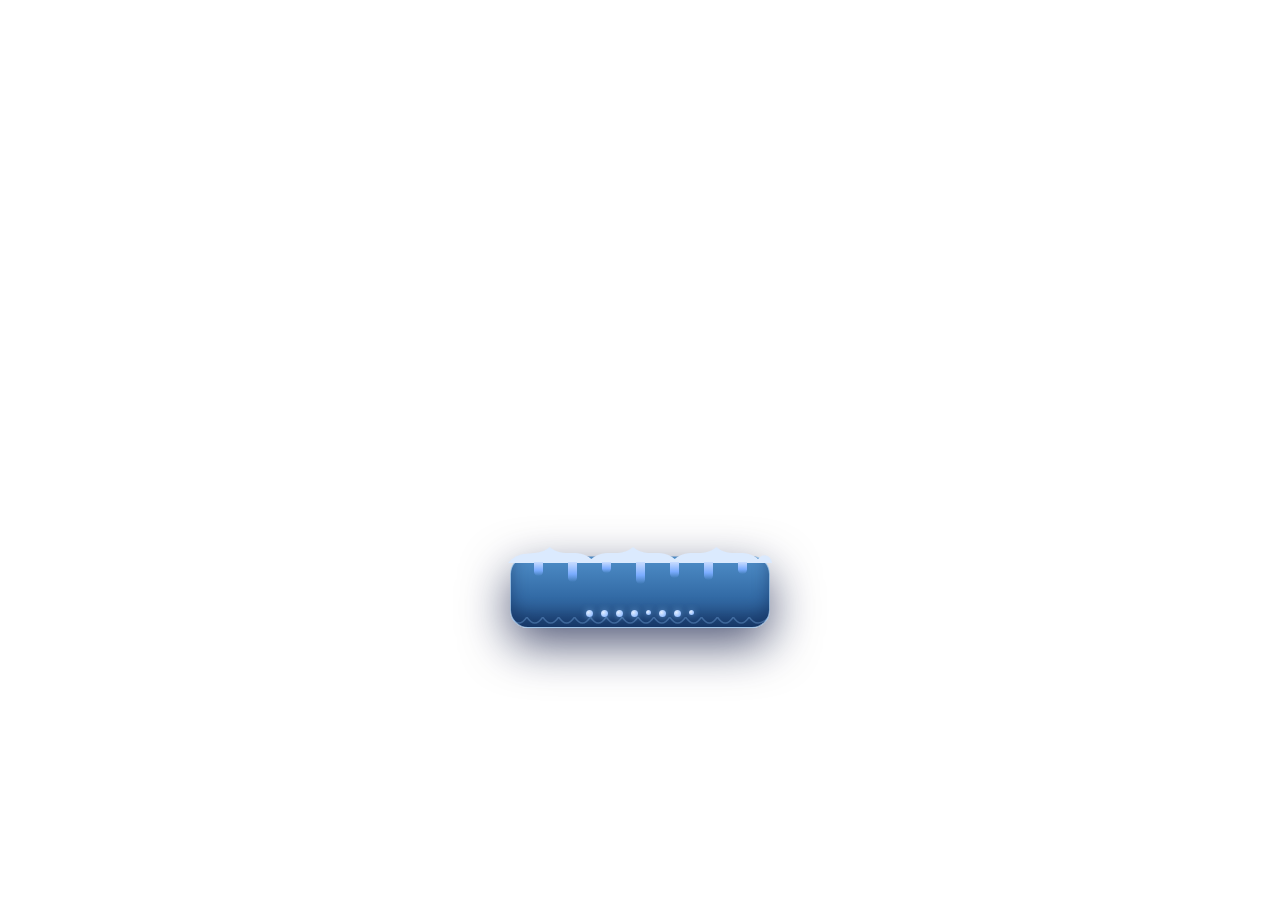
<file: static/cake_animation_embed.html>
<!DOCTYPE html>
<html lang="en">
<head>
<meta charset="UTF-8">
<meta name="viewport" content="width=device-width, initial-scale=1.0">
<title>Birthday Cake</title>
<style>
  *, *::before, *::after { margin: 0; padding: 0; box-sizing: border-box; }

  html, body {
    width: 100%;
    height: 100%;
    background: transparent;
    overflow: hidden;
  }

  body {
    display: flex;
    align-items: center;
    justify-content: center;
  }

  #scene {
    position: relative;
    width: 440px;
    height: 500px;
    display: flex;
    align-items: center;
    justify-content: flex-end;
  }

  #cake {
    position: absolute;
    left: 50%;
    transform: translateX(-50%);
    bottom: 72px;
    display: flex;
    flex-direction: column;
    align-items: center;
  }

  .tier {
    position: relative;
    opacity: 0;
    transform: translateY(36px) scale(.88);
    transition: opacity .75s ease, transform .75s cubic-bezier(.22,1,.36,1);
  }

  .tier.show {
    opacity: 1;
    transform: translateY(0) scale(1);
  }

  .tier-body {
    position: relative;
    border-radius: 18px;
    border: 1px solid rgba(220, 238, 255, 0.58);
    overflow: visible;
    margin: 0 auto;
  }

  #t1 .tier-body {
    width: 260px;
    height: 72px;
    background: linear-gradient(180deg, #4f8ec8 0%, #326aa5 58%, #244f83 100%);
    box-shadow: inset 0 -12px 16px rgba(2, 17, 54, 0.38), 0 16px 48px rgba(5,16,60,.7);
  }

  #t2 {
    margin-bottom: -4px;
  }

  #t2 .tier-body {
    width: 196px;
    height: 60px;
    background: linear-gradient(180deg, #8cc5f3 0%, #5ea1d8 55%, #4b89bf 100%);
    box-shadow: inset 0 -10px 16px rgba(3, 24, 70, 0.28), 0 12px 36px rgba(5,20,70,.6);
    transition-delay: .55s;
  }

  #t3 {
    margin-bottom: -4px;
  }

  #t3 .tier-body {
    width: 128px;
    height: 50px;
    background: linear-gradient(180deg, #cce8ff 0%, #9ed3fa 52%, #79b7e8 100%);
    box-shadow: inset 0 -8px 16px rgba(4, 31, 82, 0.22), 0 8px 28px rgba(10,25,80,.55);
    transition-delay: 1.1s;
  }

  .frosting {
    position: absolute;
    left: -3px;
    right: -3px;
    top: -14px;
    height: 20px;
    overflow: hidden;
    pointer-events: none;
    opacity: 0;
    transform: scaleX(.8);
    transition: opacity .5s ease, transform .5s ease;
  }

  .tier.show .frosting {
    opacity: 1;
    transform: scaleX(1);
  }

  .frosting svg {
    width: 100%;
    height: 100%;
    display: block;
  }

  .drips {
    position: absolute;
    top: 5px;
    left: 0;
    right: 0;
    display: flex;
    justify-content: space-around;
    padding: 0 10px;
    pointer-events: none;
  }

  .drip {
    width: 9px;
    background: linear-gradient(180deg, #c8dcff 0%, #7aacff 60%, rgba(100,160,255,0) 100%);
    border-radius: 0 0 6px 6px;
    transform-origin: top center;
    transform: scaleY(0);
    transition: transform .6s cubic-bezier(.22,1,.36,1);
  }

  .tier.show .drip {
    transform: scaleY(1);
  }

  .pearls {
    position: absolute;
    bottom: 10px;
    left: 0;
    right: 0;
    display: flex;
    justify-content: center;
    gap: 8px;
    pointer-events: none;
  }

  .pearl {
    width: 7px;
    height: 7px;
    border-radius: 50%;
    background: radial-gradient(circle at 35% 35%, #e0edff, #7aaeff);
    box-shadow: 0 0 6px rgba(147,197,253,.6);
    opacity: 0;
    transition: opacity .4s ease;
  }

  .tier.show .pearl {
    opacity: 1;
  }

  .glitter {
    position: absolute;
    inset: 0;
    pointer-events: none;
    border-radius: inherit;
    overflow: hidden;
  }

  .glitter span {
    position: absolute;
    width: 3px;
    height: 3px;
    border-radius: 50%;
    background: rgba(200,220,255,.7);
    animation: glitterBlink 2s ease-in-out infinite alternate;
  }

  @keyframes glitterBlink {
    0% {
      opacity: .1;
    }
    100% {
      opacity: .9;
    }
  }

  .lace {
    position: absolute;
    bottom: 0;
    left: 0;
    right: 0;
    height: 12px;
    pointer-events: none;
  }

  .lace svg {
    width: 100%;
    height: 100%;
  }

  #candle-row {
    position: absolute;
    bottom: calc(100% - 6px);
    left: 50%;
    transform: translateX(-50%);
    display: flex;
    gap: 18px;
    pointer-events: none;
  }

  .cdl {
    display: flex;
    flex-direction: column;
    align-items: center;
    opacity: 0;
    transform: translateY(24px);
    transition: opacity .5s ease, transform .55s cubic-bezier(.22,1,.36,1);
  }

  .cdl.show {
    opacity: 1;
    transform: translateY(0);
  }

  .cdl-body {
    width: 13px;
    height: 42px;
    border-radius: 4px 4px 3px 3px;
    position: relative;
    box-shadow: inset 2px 0 0 rgba(255,255,255,.18), inset -1px 0 0 rgba(0,0,0,.2);
  }

  .cdl-body::after {
    content: '';
    position: absolute;
    top: 3px;
    left: 2px;
    right: 2px;
    height: 35%;
    border-radius: 3px 3px 0 0;
    background: rgba(255,255,255,.12);
  }

  .cdl-stripe {
    position: absolute;
    left: 0;
    right: 0;
    height: 5px;
    background: rgba(255,255,255,.14);
  }

  .cdl-wick {
    width: 2px;
    height: 8px;
    background: linear-gradient(180deg, #d4a040 0%, #5a3a10 100%);
    border-radius: 1px;
    position: relative;
    z-index: 2;
  }

  .flame-wrap {
    position: relative;
    width: 26px;
    height: 36px;
    display: flex;
    align-items: flex-end;
    justify-content: center;
    opacity: 0;
    transition: opacity .35s ease;
  }

  .flame-wrap.lit {
    opacity: 1;
  }

  .flame-wrap.blown {
    opacity: 0 !important;
  }

  .flame-outer {
    position: absolute;
    bottom: 0;
    width: 18px;
    height: 28px;
    background: radial-gradient(ellipse at 50% 85%, #fff7d6 0%, #fde68a 18%, #f59e0b 42%, #dc7519 64%, transparent 82%);
    border-radius: 50% 50% 38% 38%;
    transform-origin: 50% 100%;
    animation: flameOuter .65s ease-in-out infinite alternate;
    filter: blur(.3px);
  }

  .flame-inner {
    position: absolute;
    bottom: 2px;
    width: 9px;
    height: 16px;
    background: radial-gradient(ellipse at 50% 90%, #fff 0%, #fde68a 35%, #f59e0b 70%, transparent 90%);
    border-radius: 50% 50% 40% 40%;
    transform-origin: 50% 100%;
    animation: flameInner .55s ease-in-out infinite alternate;
  }

  .flame-glow {
    position: absolute;
    bottom: -4px;
    width: 28px;
    height: 22px;
    border-radius: 50%;
    background: radial-gradient(circle, rgba(251,191,36,.45) 0%, transparent 70%);
    animation: glowPulse .7s ease-in-out infinite alternate;
    filter: blur(3px);
  }

  @keyframes flameOuter {
    0%   { transform: scaleX(1) scaleY(1) skewX(-2deg); }
    33%  { transform: scaleX(.92) scaleY(1.07) skewX(2deg); }
    66%  { transform: scaleX(1.05) scaleY(.96) skewX(-1deg); }
    100% { transform: scaleX(.96) scaleY(1.04) skewX(1.5deg); }
  }

  @keyframes flameInner {
    0%   { transform: scaleX(1) scaleY(1) rotate(-1deg); }
    50%  { transform: scaleX(.88) scaleY(1.1) rotate(2deg); }
    100% { transform: scaleX(1.1) scaleY(.92) rotate(-2deg); }
  }

  @keyframes glowPulse {
    from {
      opacity: .6;
      transform: scale(.9);
    }
    to {
      opacity: 1;
      transform: scale(1.15);
    }
  }

  .smoke {
    position: absolute;
    bottom: 100%;
    left: 50%;
    transform: translateX(-50%);
    pointer-events: none;
    width: 30px;
  }

  .smoke-puff {
    position: absolute;
    border-radius: 50%;
    background: rgba(200,216,255,.45);
    animation: smokeDrift ease-out forwards;
  }

  @keyframes smokeDrift {
    0% {
      opacity: .7;
      transform: translateX(0) translateY(0) scale(.3);
    }
    40% {
      opacity: .5;
    }
    100% {
      opacity: 0;
      transform: translateX(var(--dx)) translateY(-70px) scale(2.2);
    }
  }
</style>
</head>
<body>
  <div id="scene">
    <div id="cake">
      <div class="tier" id="t3">
        <div class="tier-body">
          <div class="glitter" id="g3"></div>
          <div class="frosting">
            <svg viewBox="0 0 134 20" preserveAspectRatio="none" xmlns="http://www.w3.org/2000/svg">
              <path d="M0,20 C10,4 20,16 30,4 C40,16 50,4 60,16 C70,4 80,16 90,4 C100,16 110,4 120,16 C127,8 134,14 134,20 Z" fill="#dbeafe" />
            </svg>
          </div>
          <div class="drips">
            <div class="drip" style="height:10px;transition-delay:.1s"></div>
            <div class="drip" style="height:16px;transition-delay:.2s"></div>
            <div class="drip" style="height:12px;transition-delay:.15s"></div>
            <div class="drip" style="height:9px;transition-delay:.25s"></div>
            <div class="drip" style="height:14px;transition-delay:.1s"></div>
          </div>
          <div class="pearls">
            <div class="pearl" style="transition-delay:.2s"></div>
            <div class="pearl" style="transition-delay:.3s"></div>
            <div class="pearl" style="transition-delay:.25s"></div>
            <div class="pearl" style="width:5px;height:5px;transition-delay:.35s"></div>
          </div>
          <div class="lace">
            <svg viewBox="0 0 128 12" preserveAspectRatio="none" xmlns="http://www.w3.org/2000/svg">
              <path d="M0,0 Q8,12 16,0 Q24,12 32,0 Q40,12 48,0 Q56,12 64,0 Q72,12 80,0 Q88,12 96,0 Q104,12 112,0 Q120,12 128,0" fill="none" stroke="rgba(147,197,253,.3)" stroke-width="1.5"/>
            </svg>
          </div>
          <div id="candle-row">
            <div class="cdl" id="cd1">
              <div class="flame-wrap" id="fl1"><div class="flame-glow"></div><div class="flame-outer"></div><div class="flame-inner"></div></div>
              <div class="cdl-wick"></div>
              <div class="cdl-body" style="background:linear-gradient(180deg,#6ee7f7,#22b5cc);"><div class="cdl-stripe" style="top:8px;"></div><div class="cdl-stripe" style="top:20px;"></div><div class="cdl-stripe" style="top:32px;"></div></div>
            </div>
            <div class="cdl" id="cd2">
              <div class="flame-wrap" id="fl2"><div class="flame-glow"></div><div class="flame-outer"></div><div class="flame-inner"></div></div>
              <div class="cdl-wick"></div>
              <div class="cdl-body" style="background:linear-gradient(180deg,#c4b5fd,#7c3aed);"><div class="cdl-stripe" style="top:8px;"></div><div class="cdl-stripe" style="top:20px;"></div><div class="cdl-stripe" style="top:32px;"></div></div>
            </div>
            <div class="cdl" id="cd3">
              <div class="flame-wrap" id="fl3"><div class="flame-glow"></div><div class="flame-outer"></div><div class="flame-inner"></div></div>
              <div class="cdl-wick"></div>
              <div class="cdl-body" style="background:linear-gradient(180deg,#fbcfe8,#ec4899);"><div class="cdl-stripe" style="top:8px;"></div><div class="cdl-stripe" style="top:20px;"></div><div class="cdl-stripe" style="top:32px;"></div></div>
            </div>
          </div>
        </div>
      </div>

      <div class="tier" id="t2">
        <div class="tier-body">
          <div class="glitter" id="g2"></div>
          <div class="frosting">
            <svg viewBox="0 0 202 20" preserveAspectRatio="none" xmlns="http://www.w3.org/2000/svg">
              <path d="M0,20 C12,4 24,16 36,4 C48,16 60,4 72,16 C84,4 96,16 108,4 C120,16 132,4 144,16 C156,4 168,16 180,4 C190,14 202,8 202,20 Z" fill="#dbeafe" />
            </svg>
          </div>
          <div class="drips">
            <div class="drip" style="height:12px;transition-delay:.1s"></div>
            <div class="drip" style="height:18px;transition-delay:.18s"></div>
            <div class="drip" style="height:10px;transition-delay:.12s"></div>
            <div class="drip" style="height:20px;transition-delay:.08s"></div>
            <div class="drip" style="height:14px;transition-delay:.2s"></div>
            <div class="drip" style="height:16px;transition-delay:.15s"></div>
          </div>
          <div class="pearls">
            <div class="pearl" style="transition-delay:.1s"></div>
            <div class="pearl" style="transition-delay:.18s"></div>
            <div class="pearl" style="transition-delay:.14s"></div>
            <div class="pearl" style="transition-delay:.22s"></div>
            <div class="pearl" style="width:5px;height:5px;transition-delay:.1s"></div>
            <div class="pearl" style="transition-delay:.2s"></div>
          </div>
          <div class="lace">
            <svg viewBox="0 0 196 12" preserveAspectRatio="none" xmlns="http://www.w3.org/2000/svg">
              <path d="M0,0 Q8,12 16,0 Q24,12 32,0 Q40,12 48,0 Q56,12 64,0 Q72,12 80,0 Q88,12 96,0 Q104,12 112,0 Q120,12 128,0 Q136,12 144,0 Q152,12 160,0 Q168,12 176,0 Q184,12 196,0" fill="none" stroke="rgba(147,197,253,.3)" stroke-width="1.5"/>
            </svg>
          </div>
        </div>
      </div>

      <div class="tier" id="t1">
        <div class="tier-body">
          <div class="glitter" id="g1"></div>
          <div class="frosting">
            <svg viewBox="0 0 266 20" preserveAspectRatio="none" xmlns="http://www.w3.org/2000/svg">
              <path d="M0,20 C14,4 28,16 42,4 C56,16 70,4 84,16 C98,4 112,16 126,4 C140,16 154,4 168,16 C182,4 196,16 210,4 C224,16 238,4 252,16 C258,8 266,14 266,20 Z" fill="#dbeafe" />
            </svg>
          </div>
          <div class="drips">
            <div class="drip" style="height:14px;transition-delay:.05s"></div>
            <div class="drip" style="height:20px;transition-delay:.12s"></div>
            <div class="drip" style="height:11px;transition-delay:.08s"></div>
            <div class="drip" style="height:22px;transition-delay:.15s"></div>
            <div class="drip" style="height:16px;transition-delay:.1s"></div>
            <div class="drip" style="height:18px;transition-delay:.06s"></div>
            <div class="drip" style="height:12px;transition-delay:.14s"></div>
          </div>
          <div class="pearls">
            <div class="pearl" style="transition-delay:.05s"></div>
            <div class="pearl" style="transition-delay:.1s"></div>
            <div class="pearl" style="transition-delay:.08s"></div>
            <div class="pearl" style="transition-delay:.15s"></div>
            <div class="pearl" style="width:5px;height:5px;transition-delay:.12s"></div>
            <div class="pearl" style="transition-delay:.06s"></div>
            <div class="pearl" style="transition-delay:.1s"></div>
            <div class="pearl" style="width:5px;height:5px;transition-delay:.14s"></div>
          </div>
          <div class="lace">
            <svg viewBox="0 0 260 12" preserveAspectRatio="none" xmlns="http://www.w3.org/2000/svg">
              <path d="M0,0 Q8,12 16,0 Q24,12 32,0 Q40,12 48,0 Q56,12 64,0 Q72,12 80,0 Q88,12 96,0 Q104,12 112,0 Q120,12 128,0 Q136,12 144,0 Q152,12 160,0 Q168,12 176,0 Q184,12 192,0 Q200,12 208,0 Q216,12 224,0 Q232,12 240,0 Q248,12 260,0" fill="none" stroke="rgba(147,197,253,.3)" stroke-width="1.5"/>
            </svg>
          </div>
        </div>
      </div>
    </div>
  </div>

  <script>
  (function () {
    const layers = [document.getElementById('t1'), document.getElementById('t2'), document.getElementById('t3')];
    const candles = [document.getElementById('cd1'), document.getElementById('cd2'), document.getElementById('cd3')];
    const flames = [document.getElementById('fl1'), document.getElementById('fl2'), document.getElementById('fl3')];
    const cake = document.getElementById('cake');
    let activeToken = 0;

    function resetCake() {
      cake.classList.remove('blown');
      layers.forEach((layer) => layer.classList.remove('show'));
      candles.forEach((candle) => candle.classList.remove('show'));
      flames.forEach((flame) => {
        flame.classList.remove('lit');
        flame.classList.remove('blown');
      });
    }

    function startCake() {
      activeToken += 1;
      const token = activeToken;
      resetCake();

      setTimeout(() => {
        if (token !== activeToken) return;
        layers[0].classList.add('show');
      }, 250);

      setTimeout(() => {
        if (token !== activeToken) return;
        layers[1].classList.add('show');
      }, 1150);

      setTimeout(() => {
        if (token !== activeToken) return;
        layers[2].classList.add('show');
      }, 1950);

      setTimeout(() => {
        if (token !== activeToken) return;
        candles.forEach((candle, index) => {
          setTimeout(() => candle.classList.add('show'), index * 180);
          setTimeout(() => flames[index].classList.add('lit'), index * 180 + 220);
        });
      }, 2750);
    }

    function spawnSmoke(flameWrap) {
      for (let p = 0; p < 6; p++) {
        setTimeout(() => {
          const sm = document.createElement('div');
          sm.className = 'smoke-puff';
          const sz = 6 + Math.random() * 12;
          const dx = (Math.random() - 0.5) * 20;
          sm.style.cssText = `width:${sz}px;height:${sz}px;left:${8 + Math.random() * 10}px;bottom:0;--dx:${dx}px;animation-duration:${1.4 + Math.random() * 0.8}s;animation-delay:0s;`;
          const sw = flameWrap.querySelector('.smoke') || (() => {
            const s = document.createElement('div');
            s.className = 'smoke';
            flameWrap.appendChild(s);
            return s;
          })();
          sw.appendChild(sm);
          setTimeout(() => sm.remove(), 2300);
        }, p * 160);
      }
    }

    function blowCandles() {
      cake.classList.add('blown');
      flames.forEach((flame, index) => {
        setTimeout(() => {
          const flameWrap = flame.closest('.flame-wrap');
          flameWrap.classList.add('blown');
          spawnSmoke(flameWrap);
        }, index * 130);
      });

      setTimeout(() => {
        window.parent.postMessage({ type: 'cake-finished' }, '*');
      }, 3000);
    }

    window.addEventListener('message', (event) => {
      const message = event.data || {};
      if (message.type === 'start-cake') {
        startCake();
      }
      if (message.type === 'blow-cake') {
        blowCandles();
      }
    });

    window.addEventListener('load', startCake);
  })();
  </script>
</body>
</html>
</file>
